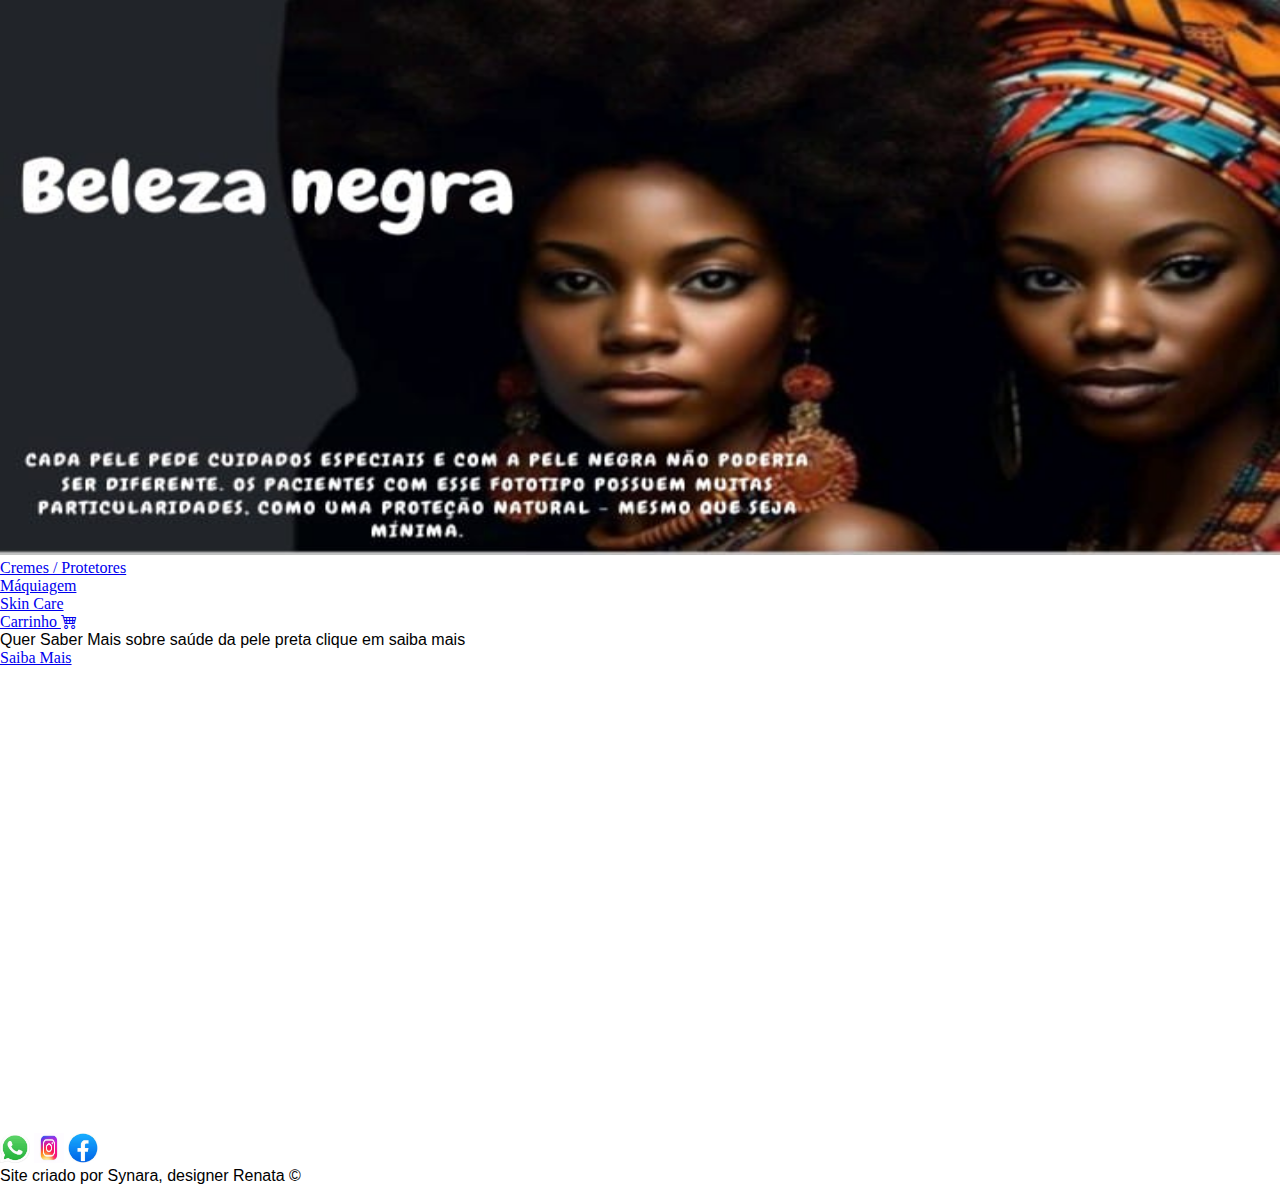
<file: index.html>
<!DOCTYPE html>
<html lang="pt-br">
<head>
  <meta charset="UTF-8">
  <meta name="viewport" content="width=device-width, initial-scale=1.0">
  <link href="https://cdn.jsdelivr.net/npm/bootstrap@5.3.2/dist/css/bootstrap.min.css" rel="stylesheet" integrity="sha384-T3c6CoIi6uLrA9TneNEoa7RxnatzjcDSCmG1MXxSR1GAsXEV/Dwwykc2MPK8M2HN" crossorigin="anonymous">
  <link rel="stylesheet" href="https://cdn.jsdelivr.net/npm/bootstrap-icons@1.11.3/font/bootstrap-icons.min.css">
  <title>Portifolio Beleza </title>
</head>

<body>
  <link rel="stylesheet" href="static/css/estilo.css">
  <div class="card1">
    <img src="static/img/card1.jpg" class="card1-cabecalho">
  </div>
<!-- menu página inicial -->
<ul class="nav bg-dark justify-content-end">
  <li class="nav-item">
    <a class="nav-link active" aria-current="page" href="produtos">Cremes / Protetores</a>
  </li>
  <li class="nav-item">
    <a class="nav-link" href="maquiagem">Máquiagem</a>
  </li>
  <li class="nav-item">
    <a class="nav-link" href="skincare">Skin Care</a>
  </li>
  <li class="nav-item">
    <a class="nav-link " href="carrinho">Carrinho <i class="bi bi-cart4"></i></a>
  </li>
</ul>
<div class="container">
  <P class="text">Quer Saber Mais sobre saúde da pele preta clique em saiba mais</P>
  <a href="saude" class="btn btn-primary">Saiba Mais</a>
</div>
</body>
<br>
<footer class="footer">
  <nav>
    <ul>
      <a href="#" class="icons"><img src="static/img/whatsapp.jpg" class="icon"></a>
      <a href="#" class="icons"><img src="static/img/instagram.jpg" class="icon"></a>
      <a href="#" class="icons"><img src="static/img/facebook.jpg" class="icon"></a>
    </ul>
    <p class="text">Site criado por Synara, designer Renata &copy;</p>
  </nav>
</footer>
</html>
</file>
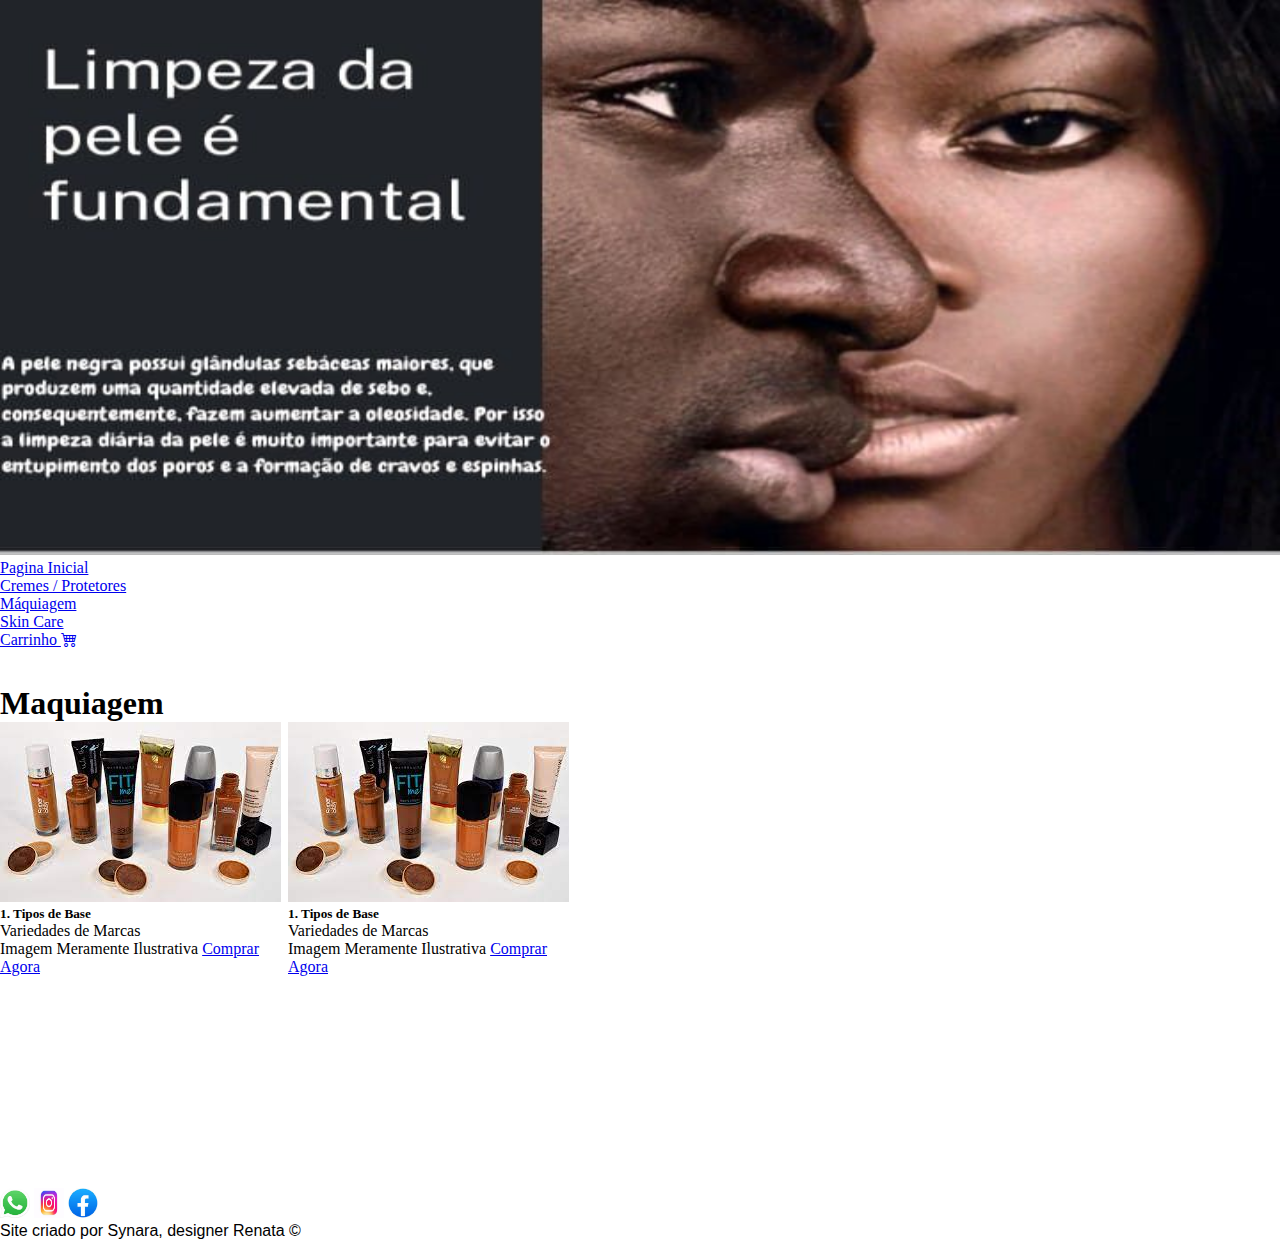
<file: maquiagem.html>
<!DOCTYPE html>
<html lang="pt-br">
<head>
  <meta charset="UTF-8">
  <meta name="viewport" content="width=device-width, initial-scale=1.0">
  <link href="https://cdn.jsdelivr.net/npm/bootstrap@5.3.2/dist/css/bootstrap.min.css" rel="stylesheet" integrity="sha384-T3c6CoIi6uLrA9TneNEoa7RxnatzjcDSCmG1MXxSR1GAsXEV/Dwwykc2MPK8M2HN" crossorigin="anonymous">
  <link rel="stylesheet" href="https://cdn.jsdelivr.net/npm/bootstrap-icons@1.11.3/font/bootstrap-icons.min.css">
  <title>Portifolio Beleza </title>
</head>
<body>
  <link rel="stylesheet" href="static/css/estilo.css">
  <div class="card1">
    <img src="static/img/card4.jpg" class="card1-cabecalho">
  </div>

<!-- menu página inicial -->
<ul class="nav bg-dark justify-content-end">
  <li class="nav-item">
      <a class="nav-link active" aria-current="page" href="index">Pagina Inicial</a>
    </li>
<li class="nav-item">
  <a class="nav-link active" aria-current="page" href="produtos">Cremes / Protetores</a>
</li>
<li class="nav-item">
  <a class="nav-link" href="maquiagem">Máquiagem</a>
</li>
<li class="nav-item">
  <a class="nav-link" href="skincare">Skin Care</a>
</li>
<li class="nav-item">
  <a class="nav-link " href="#">Carrinho <i class="bi bi-cart4"></i></a>
</li>
</ul>
<br>
<br>
<h1>Maquiagem</h1>
<div class="card" style="width: 18rem;float:left">
    <img src="static/img/maq1.jpg" class="card-img-top" alt="Imagem Meramente Ilustrativa">
    <div class="card-body">
      <h5 class="card-title">1. Tipos de Base</h5>
      <p class="card-text">Variedades de Marcas</p>
      Imagem Meramente Ilustrativa
      <a href="#" class="btn btn-primary">Comprar Agora</a>
    </div>
  </div>
<div class="card" style="width: 18rem;float:left">
    <img src="static/img/maq1.jpg" class="card-img-top" alt="Imagem Meramente Ilustrativa">
    <div class="card-body">
      <h5 class="card-title">1. Tipos de Base</h5>
      <p class="card-text">Variedades de Marcas</p>
      Imagem Meramente Ilustrativa
      <a href="#" class="btn btn-primary">Comprar Agora</a>
    </div>
  </div>


</body>
<footer class="footer">
    <br>
    <nav>
      <ul>
        <a href="#" class="icons"><img src="static/img/whatsapp.jpg" class="icon"></a>
        <a href="#" class="icons"><img src="static/img/instagram.jpg" class="icon"></a>
        <a href="#" class="icons"><img src="static/img/facebook.jpg" class="icon"></a>
      </ul>
      <p class="text">Site criado por Synara, designer Renata &copy;</p>
    </nav>
  </footer>
</html>
</file>
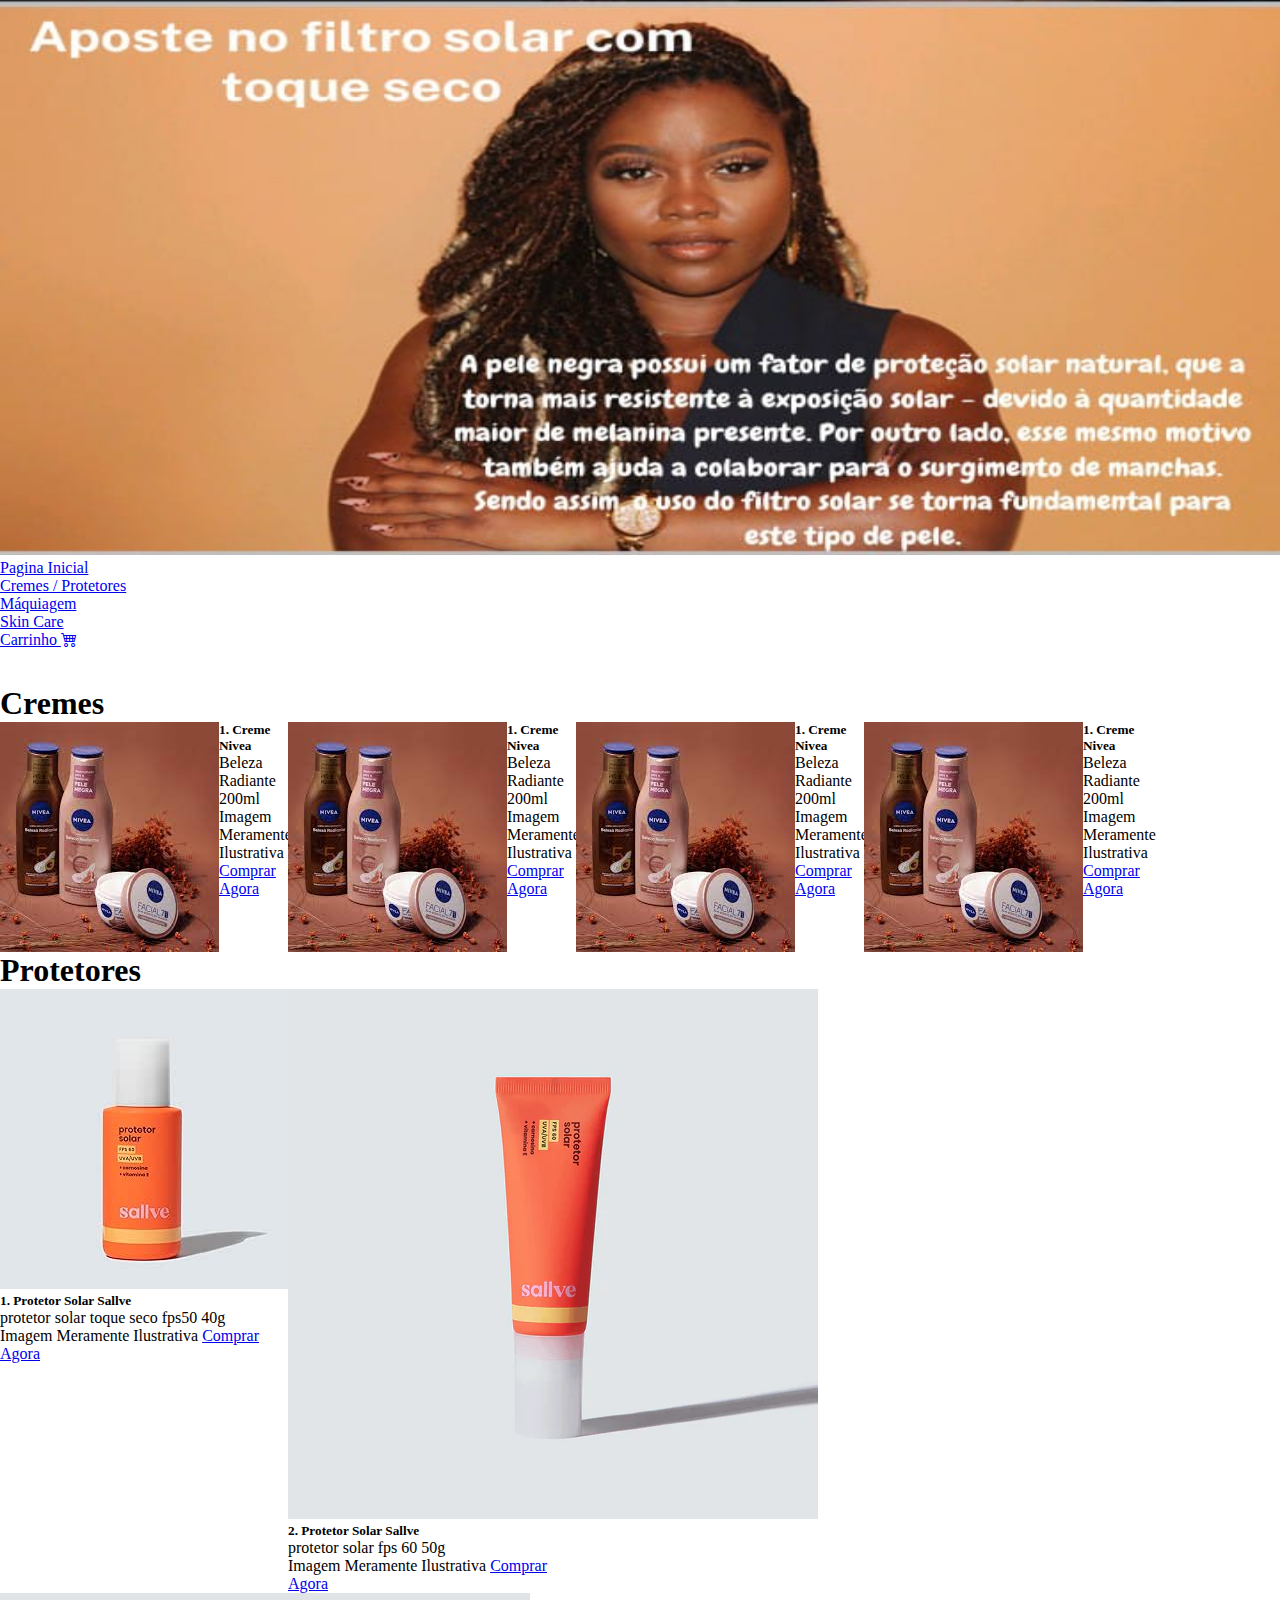
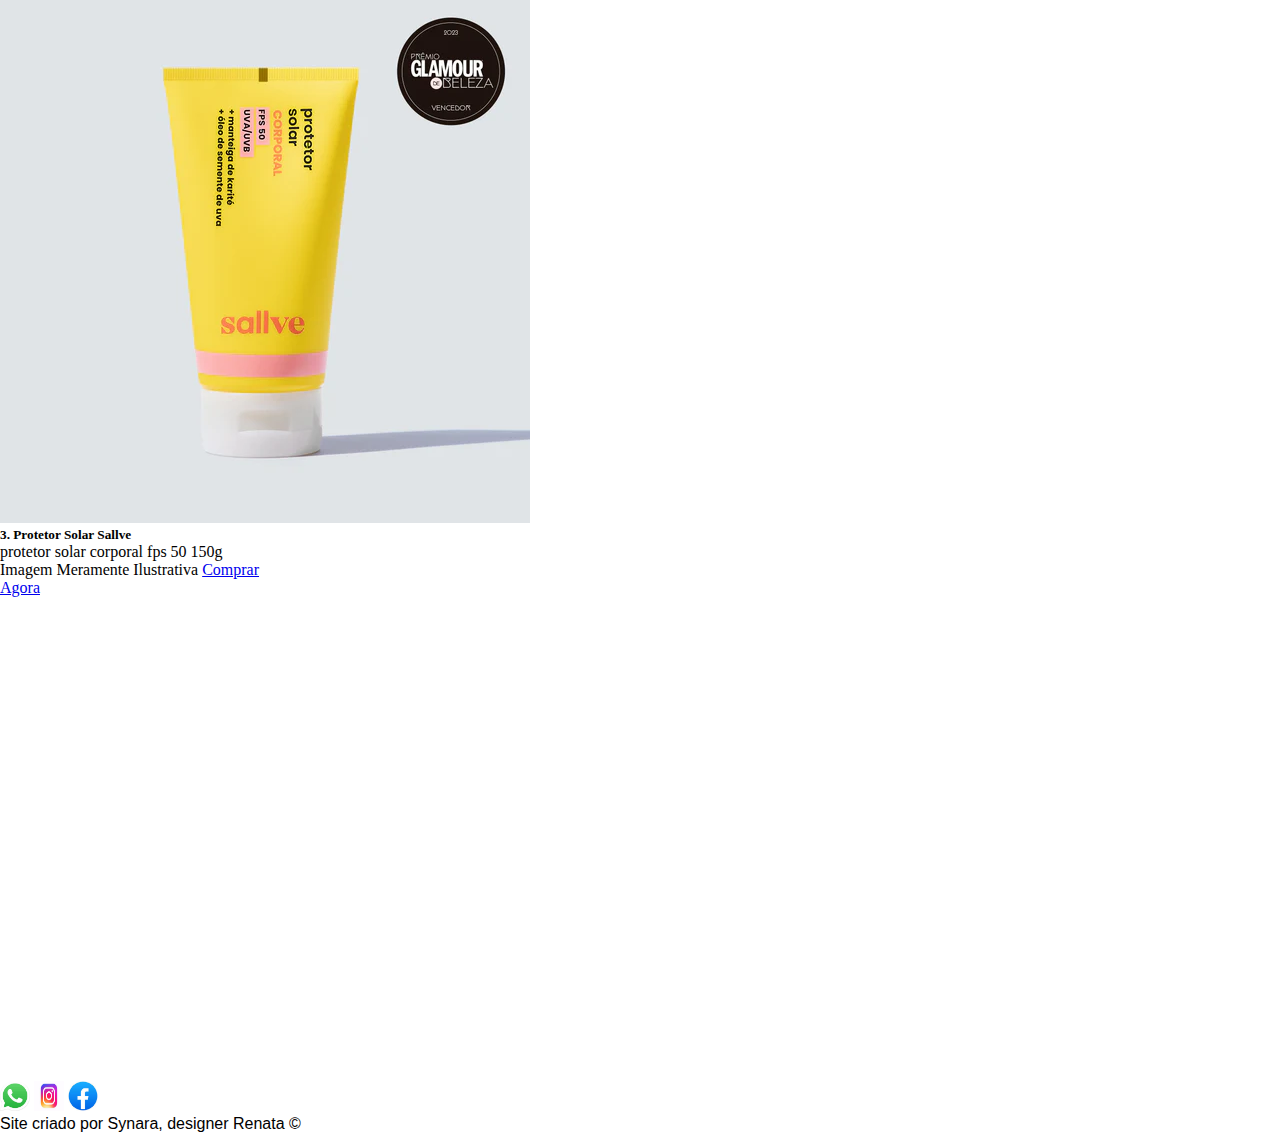
<file: produtos.html>
<!DOCTYPE html>
<html lang="pt-br">
<head>
  <meta charset="UTF-8">
  <meta name="viewport" content="width=device-width, initial-scale=1.0">
  <link href="https://cdn.jsdelivr.net/npm/bootstrap@5.3.2/dist/css/bootstrap.min.css" rel="stylesheet" integrity="sha384-T3c6CoIi6uLrA9TneNEoa7RxnatzjcDSCmG1MXxSR1GAsXEV/Dwwykc2MPK8M2HN" crossorigin="anonymous">
  <link rel="stylesheet" href="https://cdn.jsdelivr.net/npm/bootstrap-icons@1.11.3/font/bootstrap-icons.min.css">
  <title>Portifolio Beleza </title>
</head>
<body>
  <link rel="stylesheet" href="static/css/estilo.css">
  <div class="card1">
    <img src="static/img/card5.jpg" class="card1-cabecalho">
  </div>

<!-- menu página inicial -->
<ul class="nav bg-dark justify-content-end">
    <li class="nav-item">
        <a class="nav-link active" aria-current="page" href="index">Pagina Inicial</a>
      </li>
  <li class="nav-item">
    <a class="nav-link active" aria-current="page" href="produtos">Cremes / Protetores</a>
  </li>
  <li class="nav-item">
    <a class="nav-link" href="maquiagem">Máquiagem</a>
  </li>
  <li class="nav-item">
    <a class="nav-link" href="#">Skin Care</a>
  </li>
  <li class="nav-item">
    <a class="nav-link " href="#">Carrinho <i class="bi bi-cart4"></i></a>
  </li>
</ul>
<br>
<br>
<div>
<h1>Cremes</h1>
<div class="card" style="width: 18rem;float:left;display:flex">
    <img src="static/img/creme.jpg" class="card-img-top" alt="Imagem Meramente Ilustrativa">
    <div class="card-body">
      <h5 class="card-title">1. Creme Nivea</h5>
      <p class="card-text">Beleza Radiante 200ml</p>
      Imagem Meramente Ilustrativa
      <a href="#" class="btn btn-primary">Comprar Agora</a>
    </div>
  </div>
<div class="card" style="width: 18rem;float:left;display:flex">
    <img src="static/img/creme.jpg" class="card-img-top" alt="Imagem Meramente Ilustrativa">
    <div class="card-body">
      <h5 class="card-title">1. Creme Nivea</h5>
      <p class="card-text">Beleza Radiante 200ml</p>
      Imagem Meramente Ilustrativa
      <a href="#" class="btn btn-primary">Comprar Agora</a>
    </div>
  </div>
<div class="card" style="width: 18rem;float:left;display:flex">
    <img src="static/img/creme.jpg" class="card-img-top" alt="Imagem Meramente Ilustrativa">
    <div class="card-body">
      <h5 class="card-title">1. Creme Nivea</h5>
      <p class="card-text">Beleza Radiante 200ml</p>
      Imagem Meramente Ilustrativa
      <a href="#" class="btn btn-primary">Comprar Agora</a>
    </div>
  </div>
<div class="card" style="width: 18rem;float:left;display:flex">
    <img src="static/img/creme.jpg" class="card-img-top" alt="Imagem Meramente Ilustrativa">
    <div class="card-body">
      <h5 class="card-title">1. Creme Nivea</h5>
      <p class="card-text">Beleza Radiante 200ml</p>
      Imagem Meramente Ilustrativa
      <a href="#" class="btn btn-primary">Comprar Agora</a>
    </div>
  </div>
</div>
  <br>
  <br>
  <br><br>
<div class="container">
<h1>Protetores</h1>
<div class="card" style="width: 18rem;float:left">
    <img src="static/img/prot-salve.jpg" class="card-img-top" alt="Imagem Meramente Ilustrativa">
    <div class="card-body">
      <h5 class="card-title">1. Protetor Solar Sallve</h5>
      <p class="card-text">protetor solar toque seco fps50 40g</p>
      Imagem Meramente Ilustrativa
      <a href="#" class="btn btn-primary">Comprar Agora</a>
    </div>
  </div>
  <div class="card" style="width: 18rem;float:left">
    <img src="static/img/prot-salve1.jpg" class="card-img-top" alt="Imagem Meramente Ilustrativa">
    <div class="card-body">
      <h5 class="card-title">2. Protetor Solar Sallve</h5>
      <p class="card-text">protetor solar fps 60 50g </p>
      Imagem Meramente Ilustrativa
      <a href="#" class="btn btn-primary">Comprar Agora</a>
    </div>
  </div>
  <div class="card" style="width: 18rem;">
    <img src="static/img/prot-salve2.jpg" class="card-img-top" alt="Imagem Meramente Ilustrativa">
    <div class="card-body">
      <h5 class="card-title">3. Protetor Solar Sallve</h5>
      <p class="card-text">protetor solar corporal fps 50 150g</p>
      Imagem Meramente Ilustrativa
      <a href="#" class="btn btn-primary">Comprar Agora</a>
    </div>
  </div>
</div>
</body>
<br>
<br>
<footer class="footer">
    <nav>
      <ul>
        <a href="#" class="icons"><img src="static/img/whatsapp.jpg" class="icon"></a>
        <a href="#" class="icons"><img src="static/img/instagram.jpg" class="icon"></a>
        <a href="#" class="icons"><img src="static/img/facebook.jpg" class="icon"></a>
      </ul>
      <p class="text">Site criado por Synara, designer Renata &copy;</p>
    </nav>
  </footer>
  
</html>
</file>
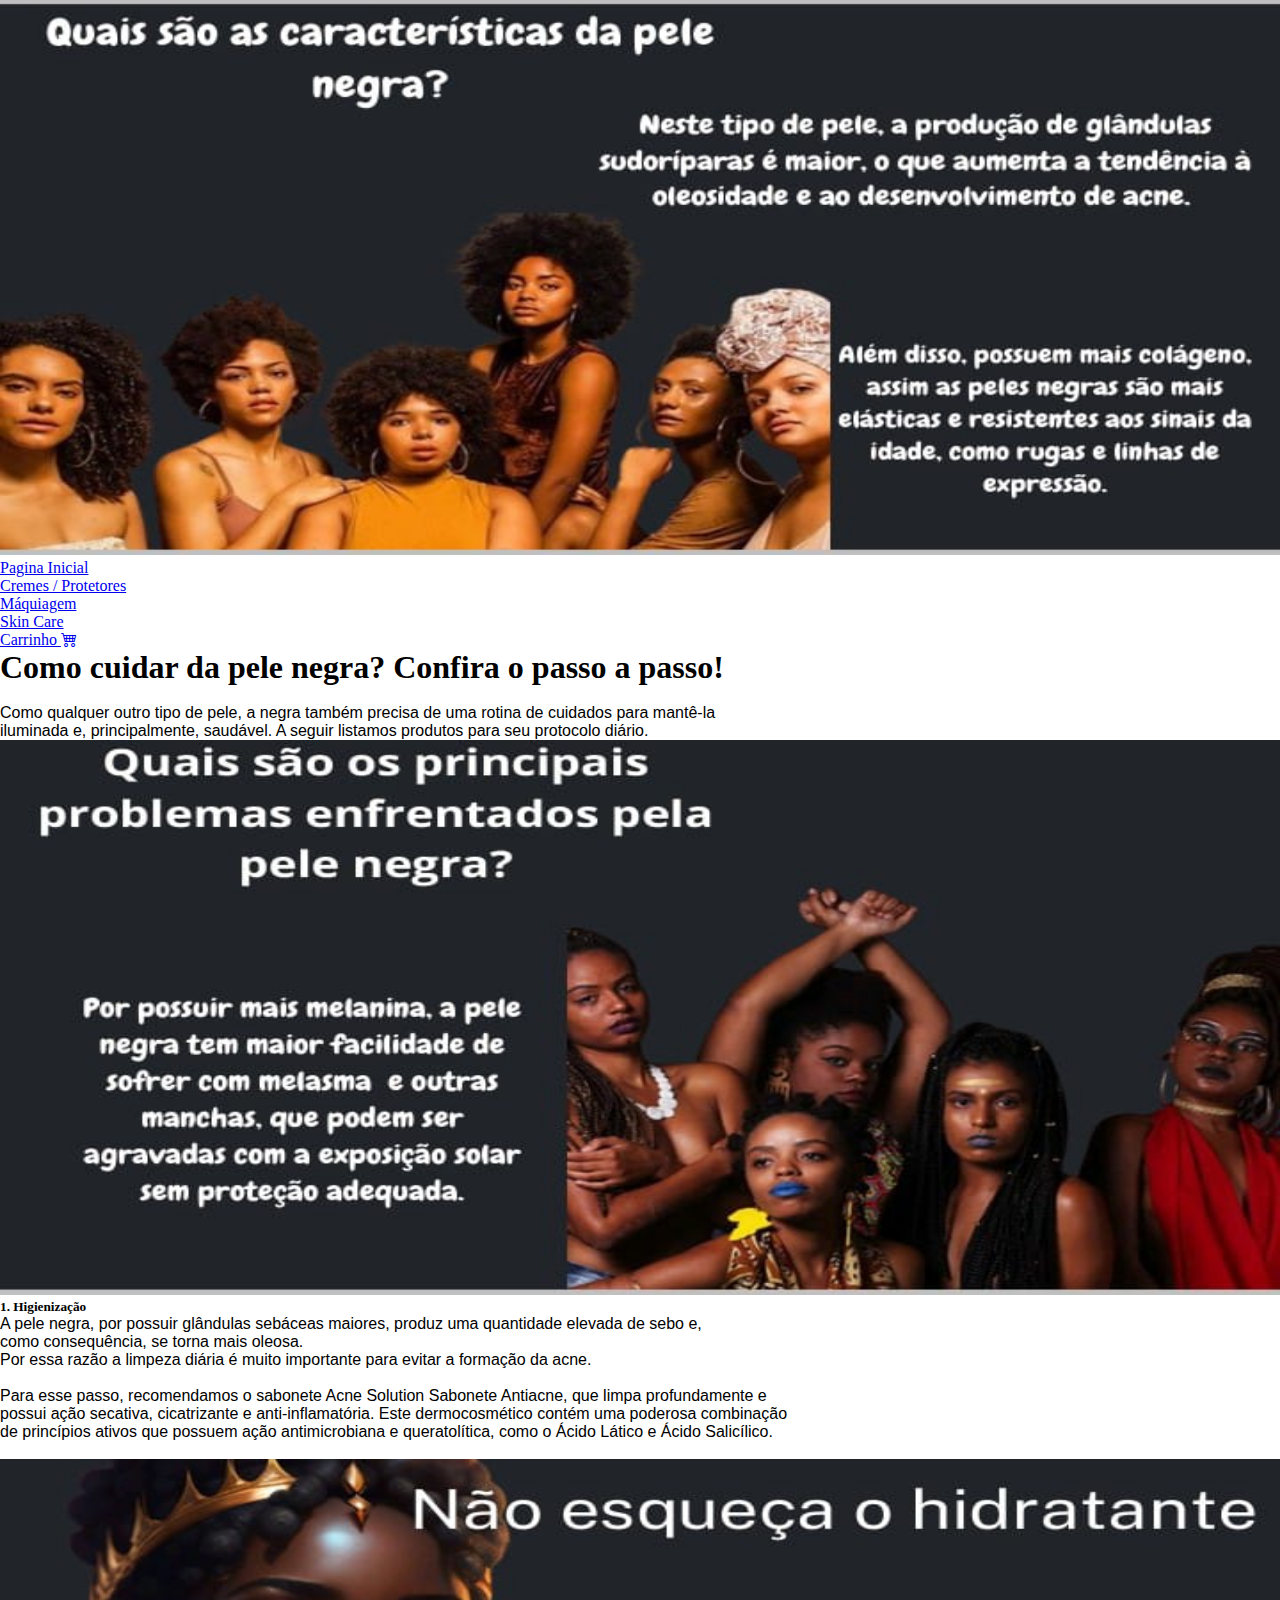
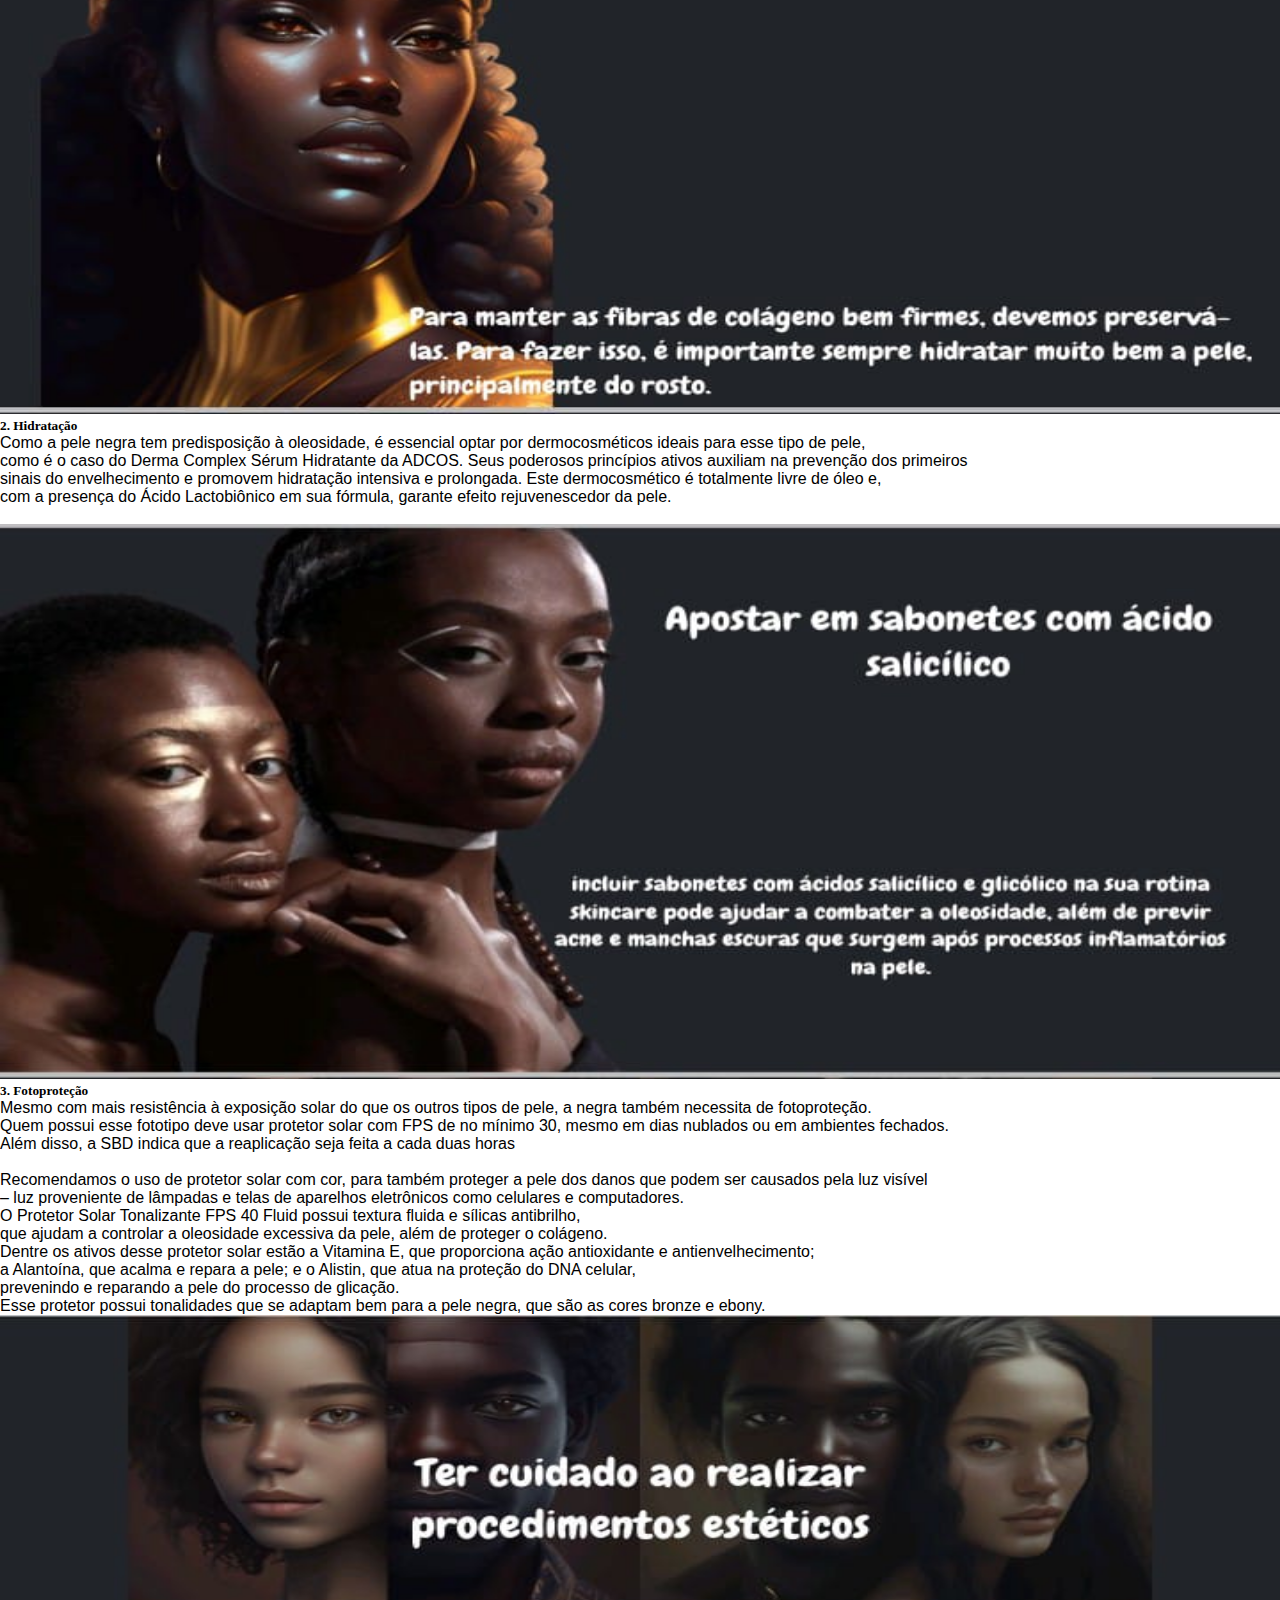
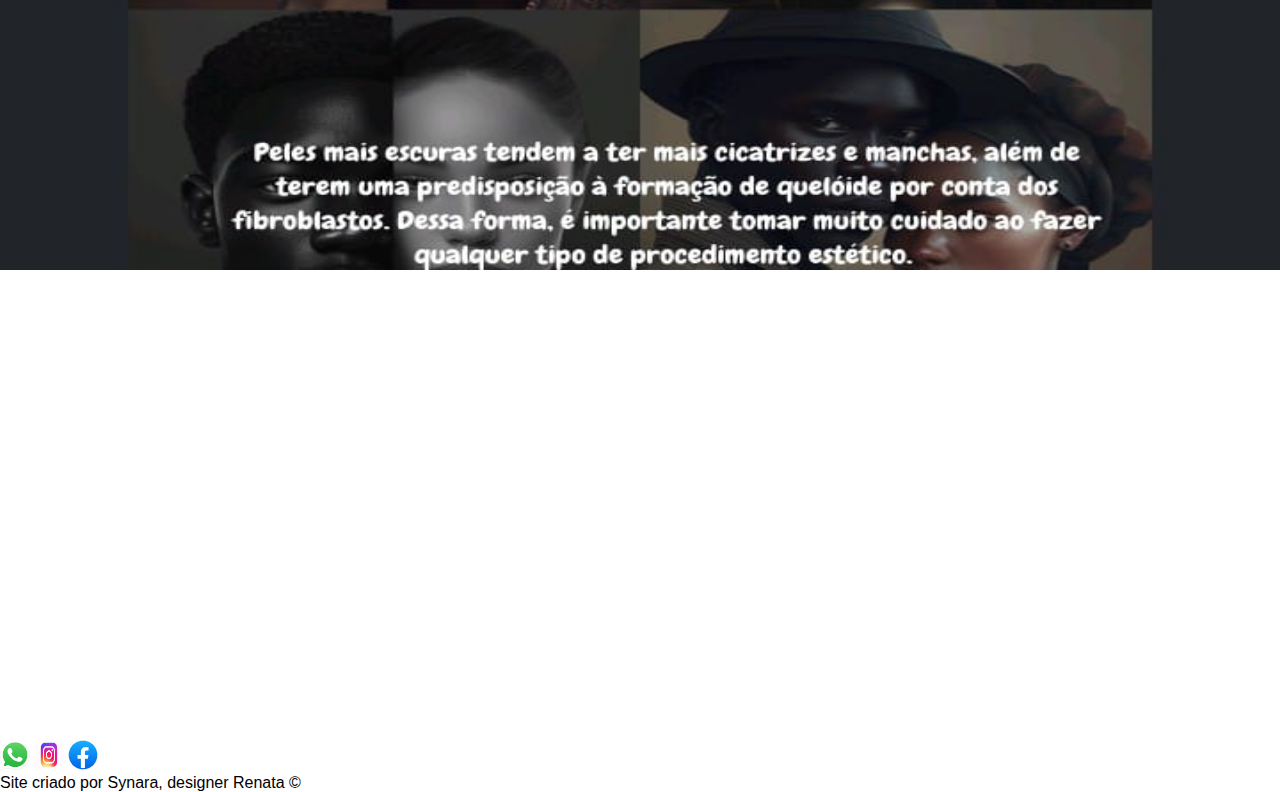
<file: saude.html>
<!DOCTYPE html>
<html lang="pt-br">
<head>
  <meta charset="UTF-8">
  <meta name="viewport" content="width=device-width, initial-scale=1.0">
  <link href="https://cdn.jsdelivr.net/npm/bootstrap@5.3.2/dist/css/bootstrap.min.css" rel="stylesheet" integrity="sha384-T3c6CoIi6uLrA9TneNEoa7RxnatzjcDSCmG1MXxSR1GAsXEV/Dwwykc2MPK8M2HN" crossorigin="anonymous">
  <link rel="stylesheet" href="https://cdn.jsdelivr.net/npm/bootstrap-icons@1.11.3/font/bootstrap-icons.min.css">
  <title>Portifolio Beleza </title>
</head>
<body>
  <link rel="stylesheet" href="static/css/estilo.css">
  <div class="card1">
    <img src="static/img/card2.jpg" class="card1-cabecalho">
  </div>

<!-- menu página inicial -->
<ul class="nav bg-dark justify-content-end">
    <li class="nav-item">
        <a class="nav-link active" aria-current="page" href="index">Pagina Inicial</a>
      </li>
  <li class="nav-item">
    <a class="nav-link active" aria-current="page" href="produtos">Cremes / Protetores</a>
  </li>
  <li class="nav-item">
    <a class="nav-link" href="maquiagem">Máquiagem</a>
  </li>
  <li class="nav-item">
    <a class="nav-link" href="skincare">Skin Care</a>
  </li>
  <li class="nav-item">
    <a class="nav-link " href="#">Carrinho <i class="bi bi-cart4"></i></a>
  </li>
</ul>
<h1>Como cuidar da pele negra? Confira o passo a passo!</h1>
<br>

<p class="text">
    Como qualquer outro tipo de pele, a negra também precisa de uma rotina de cuidados para mantê-la <br>
    iluminada e, principalmente, saudável. A seguir listamos produtos para seu protocolo diário.
</p>
<div class="card1">
  <img src="static/img/card3.jpg" class="card1-cabecalho">
</div>
<h5>1. Higienização</h5>
<p class="text">
    A pele negra, por possuir glândulas sebáceas maiores, produz uma quantidade elevada de sebo e, <br>
    como consequência, se torna mais oleosa. <br>
    Por essa razão a limpeza diária é muito importante para evitar a formação da acne.
</p>
<br>
<p class="text">
    Para esse passo, recomendamos o sabonete Acne Solution Sabonete Antiacne, que limpa profundamente e <br>
    possui ação secativa, cicatrizante e anti-inflamatória. Este dermocosmético contém uma poderosa combinação <br> 
    de princípios ativos que possuem ação antimicrobiana e queratolítica, como o Ácido Lático e Ácido Salicílico.
</p>
<br>
<div class="card1">
  <img src="static/img/card6.jpg" class="card1-cabecalho">
</div>
<h5>2. Hidratação</h5>
<p class="text">
    Como a pele negra tem predisposição à oleosidade, é essencial optar por dermocosméticos ideais para esse tipo de pele, <br>
    como é o caso do Derma Complex Sérum Hidratante da ADCOS. Seus poderosos princípios ativos auxiliam na prevenção dos primeiros <br>
    sinais do envelhecimento e promovem hidratação intensiva e prolongada. Este dermocosmético é totalmente livre de óleo e,<br> 
    com a presença do Ácido Lactobiônico em sua fórmula, garante efeito rejuvenescedor da pele.
</p>
<br>
<div class="card1">
  <img src="static/img/card9.jpg" class="card1-cabecalho">
</div>
<h5>3. Fotoproteção</h5>
<p class="text">
    Mesmo com mais resistência à exposição solar do que os outros tipos de pele, a negra também necessita de fotoproteção.<br> 
    Quem possui esse fototipo deve usar protetor solar com FPS de no mínimo 30, mesmo em dias nublados ou em ambientes fechados. <br>
    Além disso, a SBD indica que a reaplicação seja feita a cada duas horas
</p>
<br>
<p class="text">
    Recomendamos o uso de protetor solar com cor, para também proteger a pele dos danos que podem ser causados pela luz visível<br>
     – luz proveniente de lâmpadas e telas de aparelhos eletrônicos como celulares e computadores. <br>
     O Protetor Solar Tonalizante FPS 40 Fluid possui textura fluida e sílicas antibrilho, <br>
     que ajudam a controlar a oleosidade excessiva da pele, além de proteger o colágeno.<br>
      Dentre os ativos desse protetor solar estão a Vitamina E, que proporciona ação antioxidante e antienvelhecimento; <br>
      a Alantoína, que acalma e repara a pele; e o Alistin, que atua na proteção do DNA celular, <br>
      prevenindo e reparando a pele do processo de glicação. <br>
      Esse protetor possui tonalidades que se adaptam bem para a pele negra, que são as cores bronze e ebony.
</p>
<div class="card1">
  <img src="static/img/card10.jpg" class="card1-cabecalho">
</div>
</body>
<br>
<footer class="footer">
  <nav>
    <ul>
      <a href="#" class="icons"><img src="static/img/whatsapp.jpg" class="icon"></a>
      <a href="#" class="icons"><img src="static/img/instagram.jpg" class="icon"></a>
      <a href="#" class="icons"><img src="static/img/facebook.jpg" class="icon"></a>
    </ul>
    <p class="text">Site criado por Synara, designer Renata &copy;</p>
  </nav>
</footer>
</html>
</file>
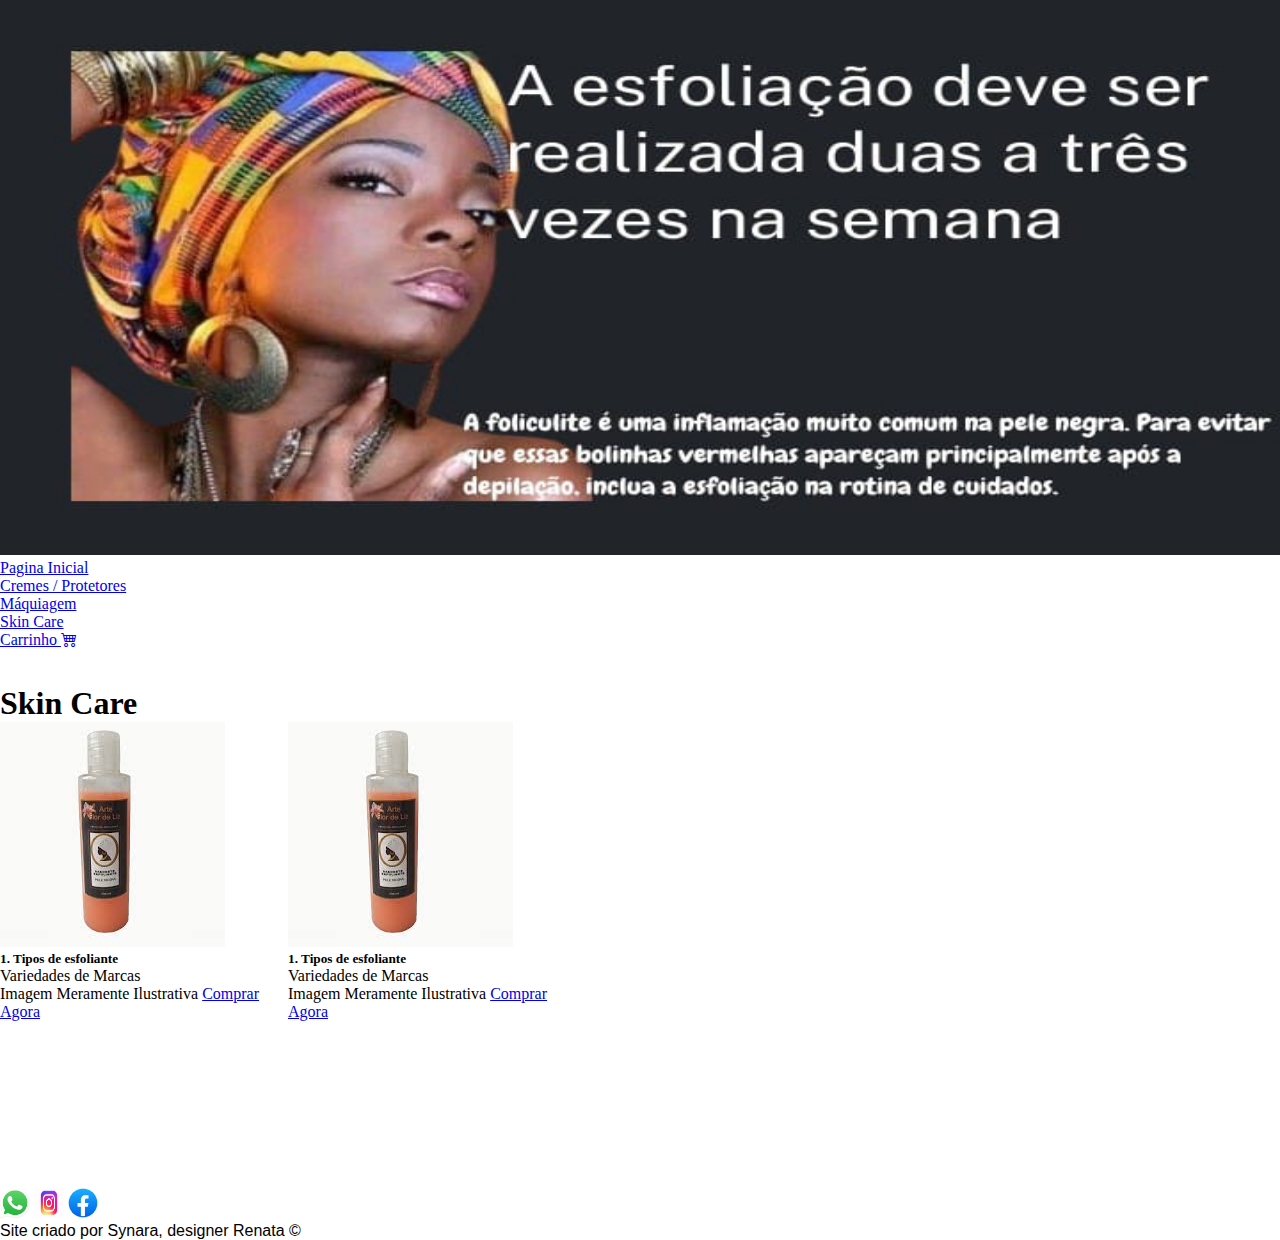
<file: skincare.html>
<!DOCTYPE html>
<html lang="pt-br">
<head>
  <meta charset="UTF-8">
  <meta name="viewport" content="width=device-width, initial-scale=1.0">
  <link href="https://cdn.jsdelivr.net/npm/bootstrap@5.3.2/dist/css/bootstrap.min.css" rel="stylesheet" integrity="sha384-T3c6CoIi6uLrA9TneNEoa7RxnatzjcDSCmG1MXxSR1GAsXEV/Dwwykc2MPK8M2HN" crossorigin="anonymous">
  <link rel="stylesheet" href="https://cdn.jsdelivr.net/npm/bootstrap-icons@1.11.3/font/bootstrap-icons.min.css">
  <title>Portifolio Beleza </title>
</head>
<body>
  <link rel="stylesheet" href="static/css/estilo.css">
  <div class="card1">
    <img src="static/img/card7.jpg" class="card1-cabecalho">
  </div>

<!-- menu página inicial -->
<ul class="nav bg-dark justify-content-end">
    <li class="nav-item">
        <a class="nav-link active" aria-current="page" href="index">Pagina Inicial</a>
      </li>
  <li class="nav-item">
    <a class="nav-link active" aria-current="page" href="produtos">Cremes / Protetores</a>
  </li>
  <li class="nav-item">
    <a class="nav-link" href="maquiagem">Máquiagem</a>
  </li>
  <li class="nav-item">
    <a class="nav-link" href="skincare">Skin Care</a>
  </li>
  <li class="nav-item">
    <a class="nav-link " href="#">Carrinho <i class="bi bi-cart4"></i></a>
  </li>
</ul>
<br>
<br>
<h1>Skin Care</h1>
<div class="card" style="width: 18rem;float:left">
    <img src="static/img/foliante.jpg" class="card-img-top" alt="Imagem Meramente Ilustrativa">
    <div class="card-body">
      <h5 class="card-title">1. Tipos de esfoliante</h5>
      <p class="card-text">Variedades de Marcas</p>
      Imagem Meramente Ilustrativa
      <a href="#" class="btn btn-primary">Comprar Agora</a>
    </div>
  </div>
<div class="card" style="width: 18rem;float:left">
    <img src="static/img/foliante.jpg" class="card-img-top" alt="Imagem Meramente Ilustrativa">
    <div class="card-body">
      <h5 class="card-title">1. Tipos de esfoliante</h5>
      <p class="card-text">Variedades de Marcas</p>
      Imagem Meramente Ilustrativa
      <a href="#" class="btn btn-primary">Comprar Agora</a>
    </div>
  </div>



</body>
<footer class="footer">
    <br>
    <nav>
      <ul>
        <a href="#" class="icons"><img src="static/img/whatsapp.jpg" class="icon"></a>
        <a href="#" class="icons"><img src="static/img/instagram.jpg" class="icon"></a>
        <a href="#" class="icons"><img src="static/img/facebook.jpg" class="icon"></a>
      </ul>
      <p class="text">Site criado por Synara, designer Renata &copy;</p>
    </nav>
  </footer>
</html>
</file>
<file: static/css/estilo.css>
*{
    margin: 0;
    padding: 0;
}

.card1-cabecalho{
    width: 100%;
    height: 555px;
}
.text{
    font-style: bold;
    font-size: 16px;
    font-family: Verdana, Geneva, Tahoma, sans-serif;
    color: black;
    text-align: justify;
}
.text1{
    font-style: bold;
    font-size: 16px;
    font-family: Verdana, Geneva, Tahoma, sans-serif;
    color: black;
    text-align: center;
}

.icon{
    width: 30px;
    height: 30px;
}

.footer{
    position: static;
    margin-bottom: 0%;
    margin-top: 35%;
}
</file>
